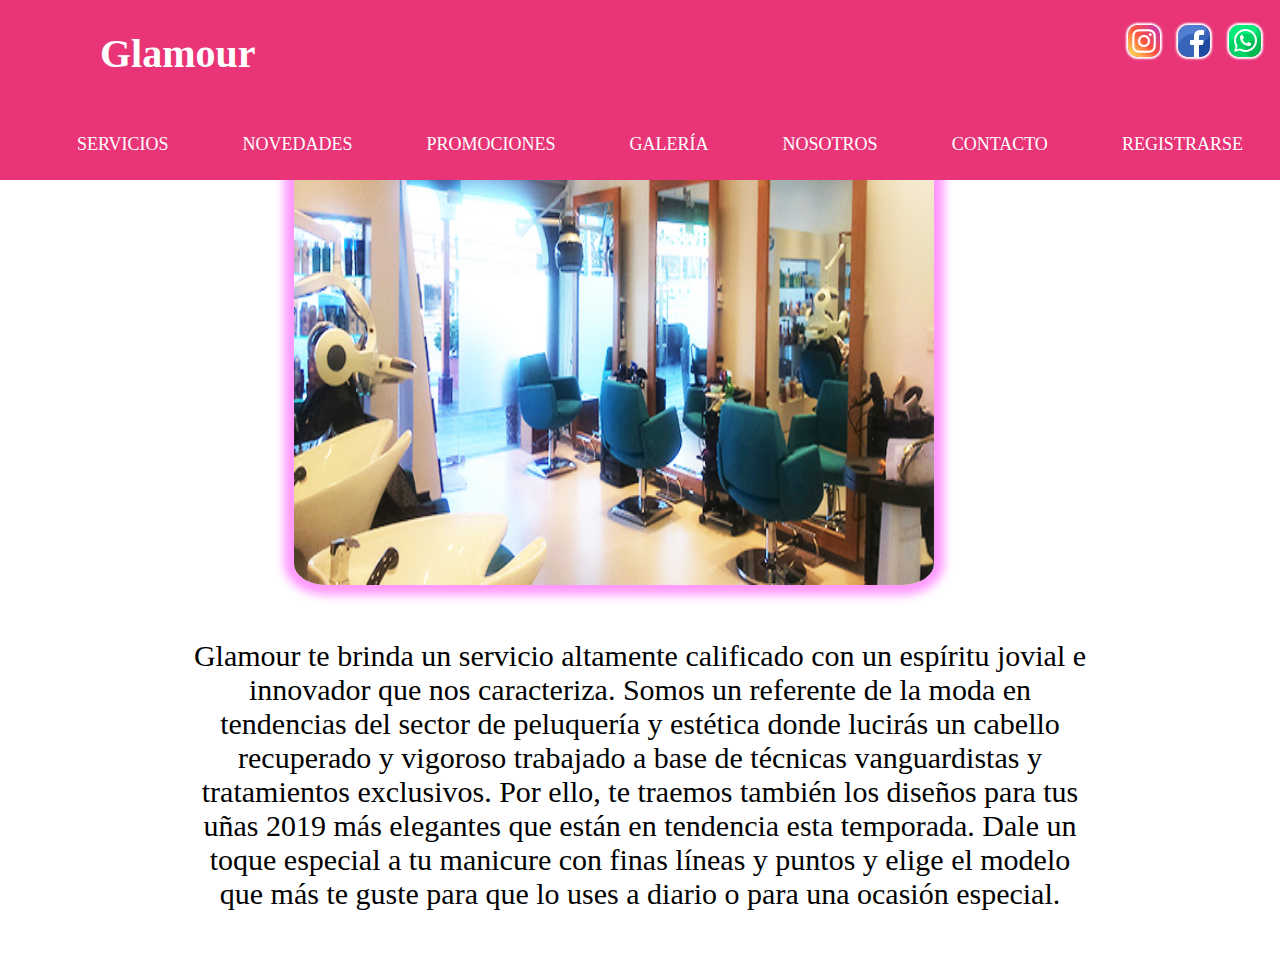
<file: src/main/resources/static/Index.html>
<!DOCTYPE html>
<html lang="es" xmlns:th="http://www.thymeleaf.org">
    <head>
        <title>Glamour</title>
        <meta charset="UTF-8">
        <meta name="viewport" content="width=device-width, initial-scale=1.0">
        <link href="css/estilosIndex.css" rel="stylesheet" type="text/css"/>
        
    </head>
    <body>
        <header class="header">
            <a href="Index.html" class="logo nav-link" >Glamour</a>  

            <div id="logoFace" class="redesSociales"><img src="ImgIndex/facebook.png" alt=""/></div>
            <div id="logoInsta" class="redesSociales"><img src="ImgIndex/instagram.png" alt=""/></div>
            <div id="logoWhatsapp" class="redesSociales"><img src="ImgIndex/whatsapp(2)_1.png" alt=""/></div>

            <nav class="nav">
                <ul class="nav-menu">
                    <li class="nav-menu-item"><a class="nav-menu-link nav-link" href="Servicios.html">SERVICIOS</a></li>
                    <li class="nav-menu-item"><a class="nav-menu-link nav-link" href="Novedades.html">NOVEDADES</a></li>
                    <li class="nav-menu-item"><a class="nav-menu-link nav-link" href="Promociones.html">PROMOCIONES</a></li>
                    <li class="nav-menu-item"><a class="nav-menu-link nav-link"  href="Galeria.html">GALERÍA</a></li>
                    <li class="nav-menu-item"><a class="nav-menu-link nav-link" href="Nosotros.html">NOSOTROS</a></li>
                    <li class="nav-menu-item"><a class="nav-menu-link nav-link" href="Contacto.html">CONTACTO</a></li>
                    <li class="nav-menu-item"><a class="nav-menu-link nav-link" href="Registrarse.html">REGISTRARSE</a></li>
                </ul>
            </nav>
        </header>

        <section class="section-imagenesIndex">
            <ul>

                <li><img src="ImgIndex/2.jpg" alt="" ></li>

                <li><img src="ImgIndex/4504-Pasos-para-abrir-un-salón-de-belleza.jpg" alt=""/></li>

                <li><img src="ImgIndex/POS-para-salones-de-belleza.jpg" alt="" /></li>

                <li><img src="ImgIndex/know_your_clients.png" alt="" /></li>

                <li><img src="ImgIndex/mantenerse-seguro-en-salones-belleza.jpeg" alt=""/></li>
            </ul>
        </section>
        <br>
        <br>
        <br>

        <section class="section-informacion">
            <div>
                <p >Glamour te brinda un servicio altamente calificado con un espíritu jovial e innovador que nos caracteriza. Somos un referente de la moda en tendencias del sector de  peluquería y estética donde lucirás un cabello recuperado y vigoroso trabajado a base de técnicas vanguardistas y tratamientos exclusivos. Por ello, te traemos también los diseños para tus uñas 2019 más elegantes que están en tendencia esta temporada. Dale un toque especial a tu manicure con finas líneas y puntos y elige el modelo que más te guste para que lo uses a diario o para una ocasión especial.</p>
            </div>
        </section>
        <br>
        <br>
        <br>

    </body>
</html>
</file>
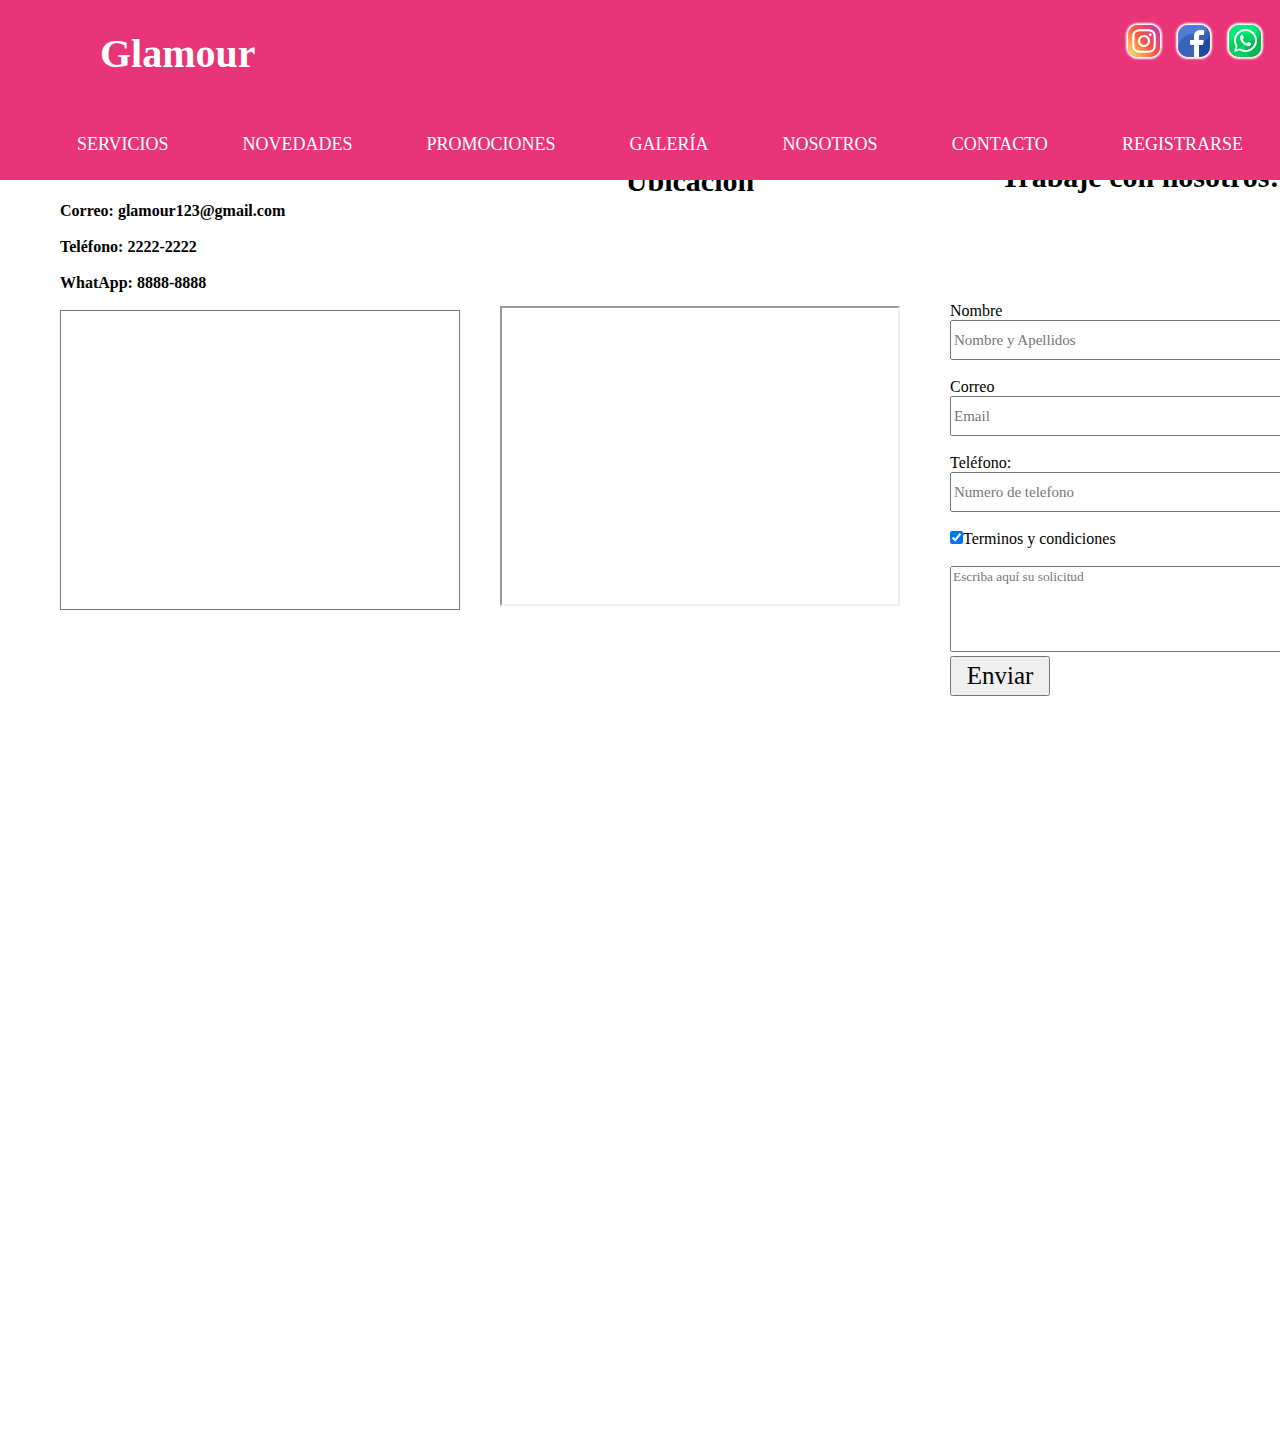
<file: src/main/resources/static/Contacto.html>
<!DOCTYPE html>

<html lang="es" xmlns:th="http://www.thymeleaf.org">
    <head>
        <meta charset="UTF-8">
        <meta name="viewport" content="width=device-width, initial-scale=1.0">
        <link href="css/estilosIndex.css" rel="stylesheet" type="text/css"/>
        <link href="css/estilosIndex.css" rel="stylesheet" type="text/css"/>
        <link href="css/estilosContacto.css" rel="stylesheet" type="text/css"/>
    </head>
    <body>
        <header class="header">
            <a href="Index.html" class="logo nav-link" >Glamour</a> 

            <div id="logoFace" class="redesSociales"><img src="ImgIndex/facebook.png" alt=""/></div>
            <div id="logoInsta" class="redesSociales"><img src="ImgIndex/instagram.png" alt=""/></div>
            <div id="logoWhatsapp" class="redesSociales"><img src="ImgIndex/whatsapp(2)_1.png" alt=""/></div>


        </header>

        <nav class="nav">
            <ul class="nav-menu">
                <li class="nav-menu-item"><a class="nav-menu-link nav-link" href="Servicios.html">SERVICIOS</a></li>
                <li class="nav-menu-item"><a class="nav-menu-link nav-link" href="Novedades.html">NOVEDADES</a></li>
                <li class="nav-menu-item"><a class="nav-menu-link nav-link" href="Promociones.html">PROMOCIONES</a></li>
                <li class="nav-menu-item"><a class="nav-menu-link nav-link"  href="Galeria.html">GALERÍA</a></li>
                <li class="nav-menu-item"><a class="nav-menu-link nav-link" href="Nosotros.html">NOSOTROS</a></li>
                <li class="nav-menu-item"><a class="nav-menu-link nav-link" href="Contacto.html">CONTACTO</a></li>
                <li class="nav-menu-item"><a class="nav-menu-link nav-link" href="Registrarse.html">REGISTRARSE</a></li>
            </ul>
        </nav>
        <section>
            <div id="infoContacto">
                <h2>Contacto</h2>
                <br>
                <h4>Correo: glamour123@gmail.com</h4>
                <br>
                <h4>Teléfono: 2222-2222</h4>    
                <br>
                <h4>WhatApp: 8888-8888</h4>
                <br>
                <iframe src="https://calendar.google.com/calendar/embed?height=600&wkst=1&bgcolor=%23ffffff&ctz=America%2FCosta_Rica&src=ZXN0ZWJhbnYucmR6QGdtYWlsLmNvbQ&src=YWRkcmVzc2Jvb2sjY29udGFjdHNAZ3JvdXAudi5jYWxlbmRhci5nb29nbGUuY29t&src=MmVvdThlaWpqdTI4NjBsZGV2MHMwdnBrY2NAZ3JvdXAuY2FsZW5kYXIuZ29vZ2xlLmNvbQ&src=ZXMuY3IjaG9saWRheUBncm91cC52LmNhbGVuZGFyLmdvb2dsZS5jb20&color=%237986CB&color=%2333B679&color=%23E4C441&color=%230B8043" style="border:solid 1px #777" width="400" height="300" frameborder="0" scrolling="no"></iframe> 
            </div>

            <div id="infoUbicacion">
                <h2>Ubicación</h2>
                <br>
                <br>
                <br>
                <br>
                <br>
                <br>

                <iframe id="ubicacion" src="https://www.google.com/maps/embed?pb=!1m18!1m12!1m3!1d3929.9852810814327!2d-84.09365498535954!3d9.935182276873292!2m3!1f0!2f0!3f0!3m2!1i1024!2i768!4f13.1!3m3!1m2!1s0x8fa0e35768556bf3%3A0xb766c270dcefef6d!2zUC7CuiBDb2zDs24sIFNhbiBKb3PDqQ!5e0!3m2!1ses!2scr!4v1657600372543!5m2!1ses!2scr" width="400" height="300">
                </iframe>    

            </div>

            <div id="trabajeConNosotros">
                <form>
                    <h2>Trabaje con nosotros:</h2>
                    <br>
                    <br>
                    <br>
                    <br>
                    <br>
                    <br>                
                    <label>Nombre</label>
                    <input type="text" name="text" placeholder="Nombre y Apellidos" size="40" style="height: 40px; font-size: 15px" /><br>
                    <br>
                    <label>Correo</label>
                    <input type="text" name="email" placeholder="Email" size="40" style="height: 40px;font-size: 15px" /><br>
                    <br>
                    <label>Teléfono:</label>
                    <input type="text" name="telefono" placeholder="Numero de telefono" size="40" style="height: 40px;font-size: 15px" /><br>
                    <br>
                    <input type="checkbox" id="checkbox" checked="false" />Terminos y condiciones<br>
                    <br>
                    <textarea id="areaTexto" name="TextArea" rows="5" cols="50" placeholder="Escriba aquí su solicitud"></textarea><br>
                    <input id="buttonEnviar" type="submit" value="Enviar" style="display: inline; width: 100px; height: 40px; font-size: 25px"><br>

                </form>
            </div>

        </section>
    </body>
</html>
</file>
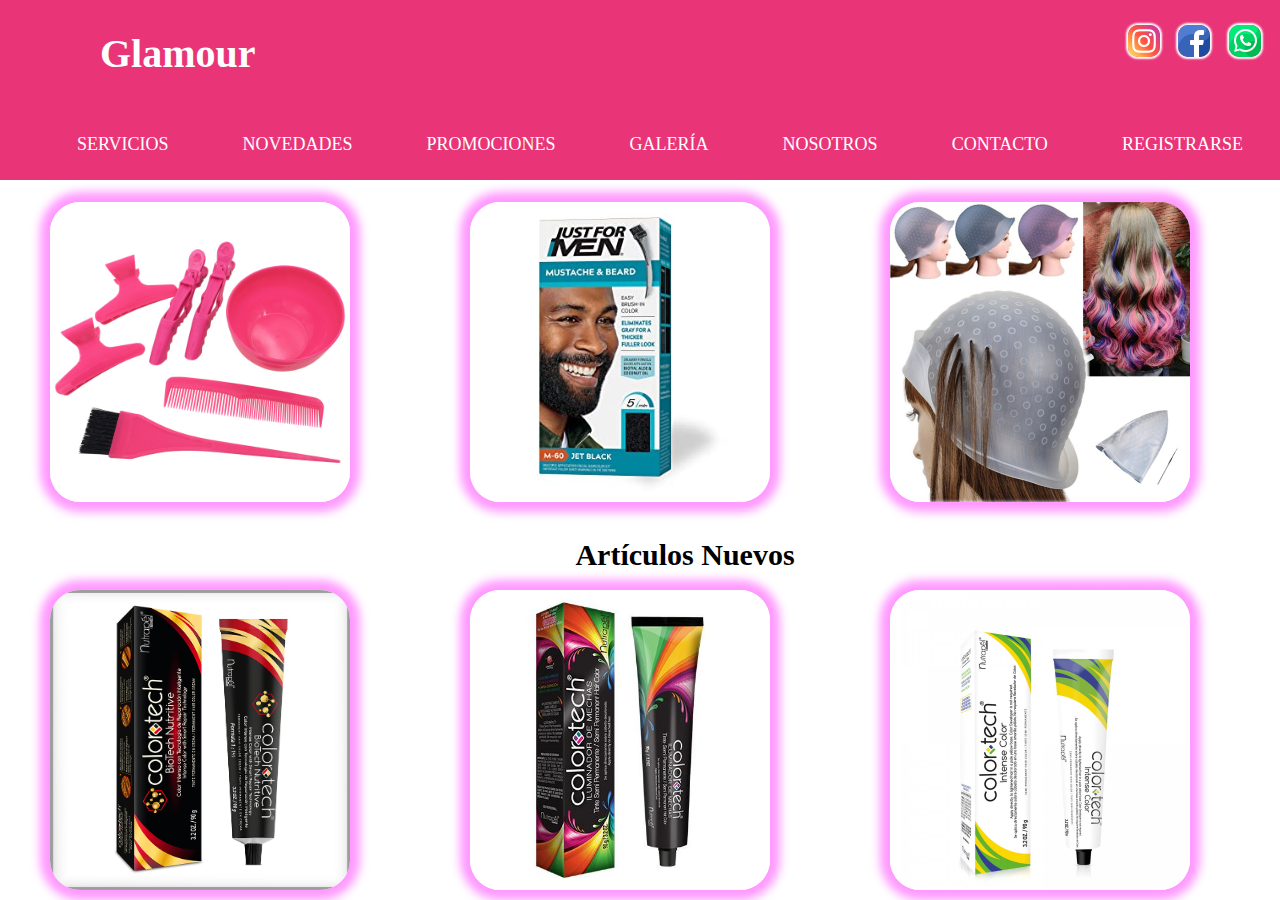
<file: src/main/resources/static/Galeria.html>
<!DOCTYPE html>

<html>
    <head>
  
        <meta charset="UTF-8">
        <meta name="viewport" content="width=device-width, initial-scale=1.0">
        <link href="css/estilosIndex.css" rel="stylesheet" type="text/css"/>
        <link href="css/estilosGaleria.css" rel="stylesheet" type="text/css"/>
    </head>
    <body>
        <header class="header">
            <a href="Index.html" class="logo nav-link" >Glamour</a>  

            <div id="logoFace" class="redesSociales"><img src="ImgIndex/facebook.png" alt=""/></div>
            <div id="logoInsta" class="redesSociales"><img src="ImgIndex/instagram.png" alt=""/></div>
            <div id="logoWhatsapp" class="redesSociales"><img src="ImgIndex/whatsapp(2)_1.png" alt=""/></div>

            <nav class="nav">
                <ul class="nav-menu">
                    <li class="nav-menu-item"><a class="nav-menu-link nav-link" href="Servicios.html">SERVICIOS</a></li>
                    <li class="nav-menu-item"><a class="nav-menu-link nav-link" href="Novedades.html">NOVEDADES</a></li>
                    <li class="nav-menu-item"><a class="nav-menu-link nav-link" href="Promociones.html">PROMOCIONES</a></li>
                    <li class="nav-menu-item"><a class="nav-menu-link nav-link"  href="Galeria.html">GALERÍA</a></li>
                    <li class="nav-menu-item"><a class="nav-menu-link nav-link" href="Nosotros.html">NOSOTROS</a></li>
                    <li class="nav-menu-item"><a class="nav-menu-link nav-link" href="Contacto.html">CONTACTO</a></li>
                    <li class="nav-menu-item"><a class="nav-menu-link nav-link" href="Registrarse.html">REGISTRARSE</a></li>
                </ul>
            </nav>
        </header>
        
        <section id="Galeria">
            <h2>Artículos en Descuento</h2>
            <br>
            <ul>
                <li><img src="imgPromociones/HTB1k1PKSpXXXXczXpXXq6xXFXXXe.jpg" alt="" width="300" height="300"/></li>
                <li><img src="imgPromociones/81Kac52SJwL._SY355_.jpg" alt="" width="300" height="300"/></li>
                <li><img src="imgPromociones/5dfdbc54aca3a5003602a720-large.jpg" alt="" width="300" height="300"/></li>
                
            </ul>
            <br>
            <br>
            <h2>Artículos Nuevos</h2>
            <br>
            <ul>
                <li><img src="imgPromociones/COLORTECH_PERMANENTE.jpg" alt="" width="300" height="300" /></li>
                <li><img src="imgPromociones/Iluminador-de-mechas-color-tech-1.jpg" alt="" width="300" height="300"/></li>
                <li><img src="imgPromociones/tinte-fantasia-color-tech-90-g-magenta-semi-permanente.jpg" alt="" width="300" height="300"/></li>
            </ul>
        </section>
        
    </body>
</html>
</file>
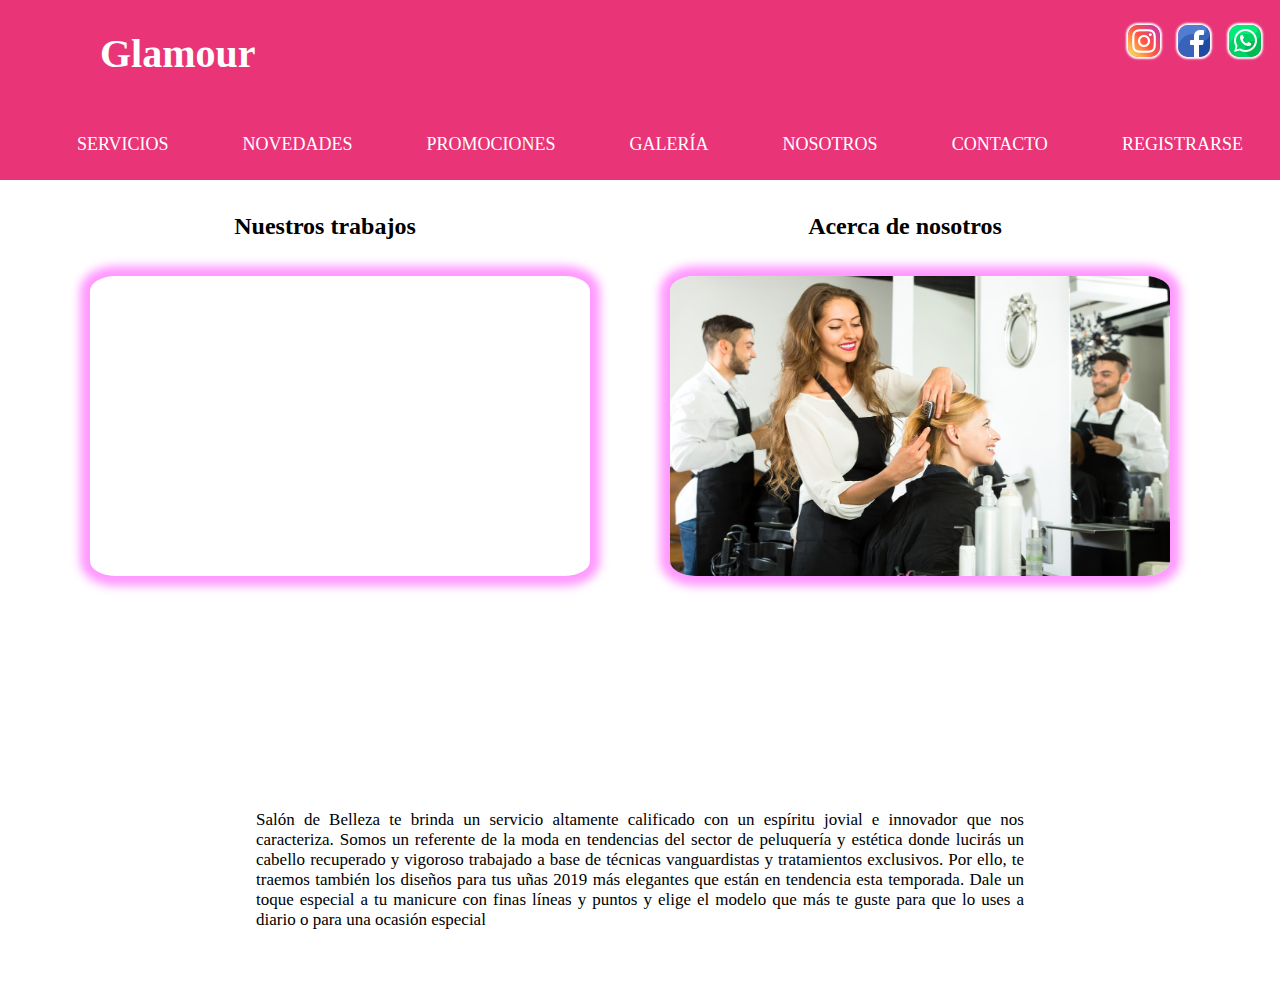
<file: src/main/resources/static/Nosotros.html>
<!DOCTYPE html>
<html>
    <head>

        <meta charset="UTF-8">
        <meta name="viewport" content="width=device-width, initial-scale=1.0">
        <link href="css/estilosIndex.css" rel="stylesheet" type="text/css"/>
        <link href="css/estilosNosotros.css" rel="stylesheet" type="text/css"/>
    </head>
    <body>
        <header class="header">
            <a href="Index.html" class="logo nav-link" >Glamour</a>  

            <div id="logoFace" class="redesSociales"><img src="ImgIndex/facebook.png" alt=""/></div>
            <div id="logoInsta" class="redesSociales"><img src="ImgIndex/instagram.png" alt=""/></div>
            <div id="logoWhatsapp" class="redesSociales"><img src="ImgIndex/whatsapp(2)_1.png" alt=""/></div>

            <nav class="nav">
                <ul class="nav-menu">
                    <li class="nav-menu-item"><a class="nav-menu-link nav-link" href="Servicios.html">SERVICIOS</a></li>
                    <li class="nav-menu-item"><a class="nav-menu-link nav-link" href="Novedades.html">NOVEDADES</a></li>
                    <li class="nav-menu-item"><a class="nav-menu-link nav-link" href="Promociones.html">PROMOCIONES</a></li>
                    <li class="nav-menu-item"><a class="nav-menu-link nav-link"  href="Galeria.html">GALERÍA</a></li>
                    <li class="nav-menu-item"><a class="nav-menu-link nav-link" href="Nosotros.html">NOSOTROS</a></li>
                    <li class="nav-menu-item"><a class="nav-menu-link nav-link" href="Contacto.html">CONTACTO</a></li>
                    <li class="nav-menu-item"><a class="nav-menu-link nav-link" href="Registrarse.html">REGISTRARSE</a></li>
                </ul>
            </nav>
        </header>

        <aside id="barraLateral">
            <br><!-- comment -->



            <h2 id="Nuestros trabajos" style="text-align: center">Nuestros trabajos</h2>
            <br><!-- comment -->
            <br>
            <iframe width="500" height="300" src="https://www.youtube.com/embed/AjYaO51Ad7Q" title="YouTube video player" 
                    frameborder="0" allow="accelerometer; autoplay; clipboard-write; 
                    encrypted-media; gyroscope; picture-in-picture" allowfullscreen></iframe>
        </aside>

        <aside id="barraLateral1">
            <br><!-- comment -->

            <h2 style="text-align: center">Acerca de nosotros</h2>
            <br>
            <br>
    
            <img src="ImgIndex/4504-Pasos-para-abrir-un-salón-de-belleza.jpg" alt="" width="500" height="300"/>
            
            <br>
            <br>
        </aside>
        <section id="infoNosotros">
            <p id="nosotros" style="text-align: justify; font-size: 17px">Salón de Belleza te brinda un servicio altamente calificado con un espíritu jovial e innovador que
                nos caracteriza. Somos un referente de la moda en tendencias del sector de  peluquería y estética 
                donde lucirás un cabello recuperado y vigoroso trabajado a base de técnicas vanguardistas y tratamientos
                exclusivos. Por ello, te traemos también los diseños para tus uñas 2019 más elegantes que están en 
                tendencia esta temporada. Dale un toque especial a tu manicure con finas líneas y puntos y elige el 
                modelo que más te guste para que lo uses a diario o para una ocasión especial</p>
        </section>

    </body>
</html>
</file>
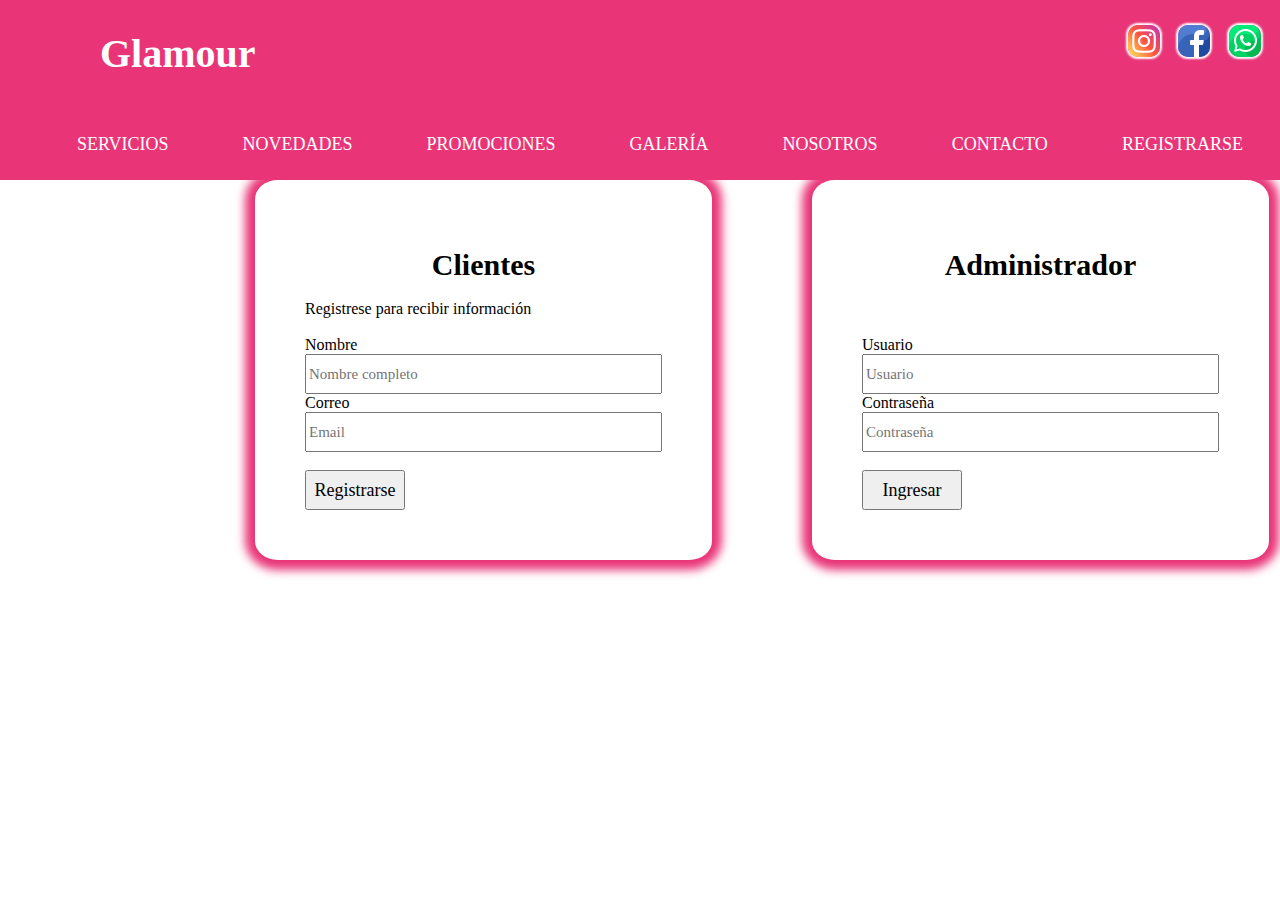
<file: src/main/resources/static/Registrarse.html>
<!DOCTYPE html>

<html>
    <head>

        <meta charset="UTF-8">
        <meta name="viewport" content="width=device-width, initial-scale=1.0">
        <link href="css/estilosIndex.css" rel="stylesheet" type="text/css"/>
        <link href="css/estilosRegistrarse.css" rel="stylesheet" type="text/css"/>
    </head>
    <body>
        <header class="header">
            <a href="Index.html" class="logo nav-link" >Glamour</a>  

            <div id="logoFace" class="redesSociales"><img src="ImgIndex/facebook.png" alt=""/></div>
            <div id="logoInsta" class="redesSociales"><img src="ImgIndex/instagram.png" alt=""/></div>
            <div id="logoWhatsapp" class="redesSociales"><img src="ImgIndex/whatsapp(2)_1.png" alt=""/></div>

            <nav class="nav">
                <ul class="nav-menu">
                    <li class="nav-menu-item"><a class="nav-menu-link nav-link" href="Servicios.html">SERVICIOS</a></li>
                    <li class="nav-menu-item"><a class="nav-menu-link nav-link" href="Novedades.html">NOVEDADES</a></li>
                    <li class="nav-menu-item"><a class="nav-menu-link nav-link" href="Promociones.html">PROMOCIONES</a></li>
                    <li class="nav-menu-item"><a class="nav-menu-link nav-link"  href="Galeria.html">GALERÍA</a></li>
                    <li class="nav-menu-item"><a class="nav-menu-link nav-link" href="Nosotros.html">NOSOTROS</a></li>
                    <li class="nav-menu-item"><a class="nav-menu-link nav-link" href="Contacto.html">CONTACTO</a></li>
                    <li class="nav-menu-item"><a class="nav-menu-link nav-link" href="Registrarse.html">REGISTRARSE</a></li>
                </ul>
            </nav>
        </header>

        <section id="contenido">
            <ul>


                <li id="clientes">
                   
                    <br>
                    <form id="formulario"action="#" style="align-content: center">
                         <h2>Clientes</h2>
                            <br>
                         <p>Registrese para recibir información</p>
                            <br>
                        <label>Nombre</label><br>
                        <input type="text" name="text" placeholder="Nombre completo" size="40" style="height: 40px; font-size: 15px" /><br>
                        <label>Correo</label><br>
                        <input type="text" name="email" placeholder="Email" size="40" style="height: 40px;font-size: 15px" /><br>
                        <br>
                        <input id="boton" type="submit" value="Registrarse" style="display: inline; width: 100px; height: 40px; font-size: 18px"><br>
                    </form>
                </li>
                <br>
                <br>
                <li id="administradores">
                   
                    <br>
                    <form id="formulario" action="#" style="align-content: center">
                         <h2>Administrador</h2>
                            <br>
                               <br>
                                  <br>
                        <label>Usuario</label><br>
                        <input type="text" name="text" placeholder="Usuario" size="40" style="height: 40px; font-size: 15px" /><br>
                        <label>Contraseña</label><br>
                        <input type="password" name="password" placeholder="Contraseña" size="40" style="height: 40px;font-size: 15px" /><br>
                        <br>
                        <input id="boton"type="submit" value="Ingresar" style="display: inline; width: 100px; height: 40px; font-size: 18px;"><br>
                    </form>
                </li>
            </ul>
        </section>
    </body>
</html>
</file>
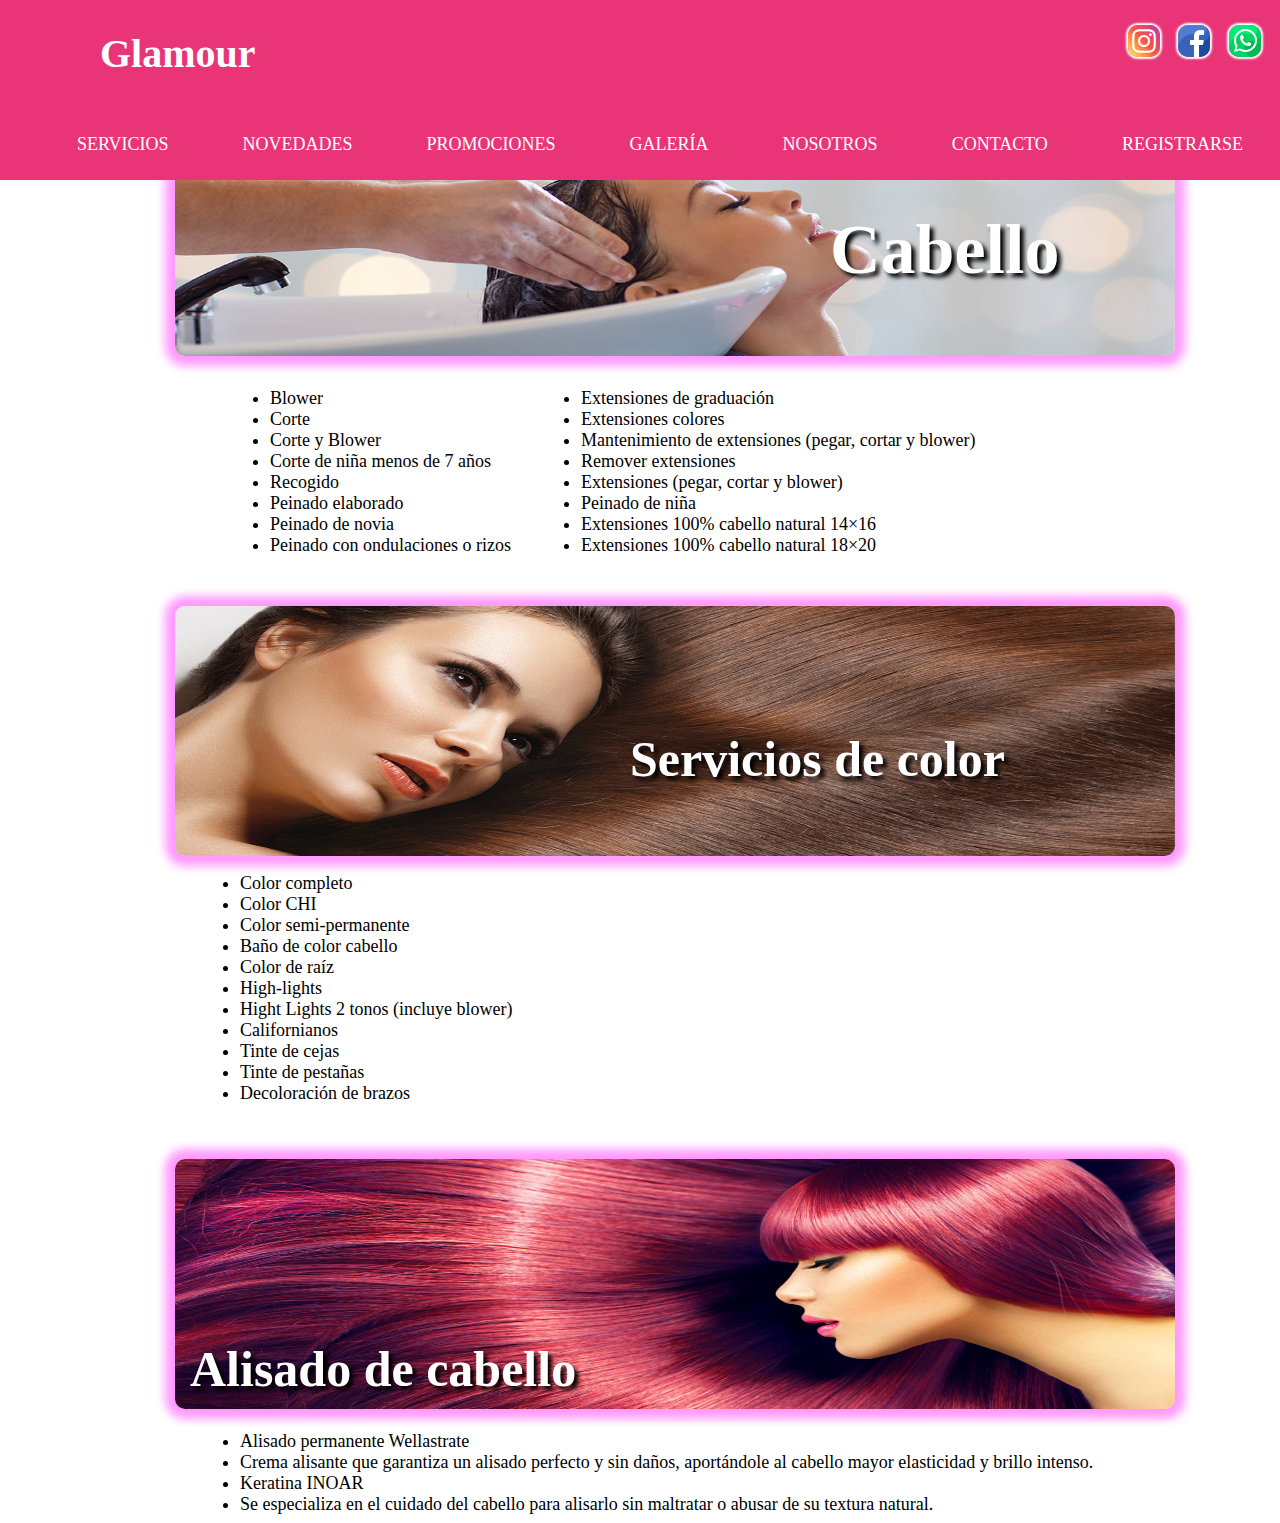
<file: src/main/resources/static/Servicios.html>
<!DOCTYPE html>

<html>
    <head>
        <meta charset="UTF-8">
        <meta name="viewport" content="width=device-width, initial-scale=1.0">
        <link href="css/estilosIndex.css" rel="stylesheet" type="text/css"/>
        <link href="css/estilosServicios.css" rel="stylesheet" type="text/css"/>
    </head>
    <body>
        <header class="header">
            <a href="Index.html" class="logo nav-link" >Glamour</a> 
            
            <div id="logoFace" class="redesSociales"><img src="ImgIndex/facebook.png" alt=""/></div>
            <div id="logoInsta" class="redesSociales"><img src="ImgIndex/instagram.png" alt=""/></div>
            <div id="logoWhatsapp" class="redesSociales"><img src="ImgIndex/whatsapp(2)_1.png" alt=""/></div>

        </header>

        <nav class="nav">
            <ul class="nav-menu">
                <li class="nav-menu-item"><a class="nav-menu-link nav-link" href="SERVICIOS.html">SERVICIOS</a></li>
                <li class="nav-menu-item"><a class="nav-menu-link nav-link" href="NOVEDADES.html">NOVEDADES</a></li>
                <li class="nav-menu-item"><a class="nav-menu-link nav-link" href="PROMOCIONES.html">PROMOCIONES</a></li>
                <li class="nav-menu-item"><a class="nav-menu-link nav-link"  href="GALERÍA.html">GALERÍA</a></li>
                <li class="nav-menu-item"><a class="nav-menu-link nav-link" href="NOSOTROS.html">NOSOTROS</a></li>
                <li class="nav-menu-item"><a class="nav-menu-link nav-link" href="CONTACTO.html">CONTACTO</a></li>
                <li class="nav-menu-item"><a class="nav-menu-link nav-link" href="REGISTRARSE.html">REGISTRARSE</a></li>
            </ul>
        </nav>
        <br>
        <br>
        <br>
        <br>
        <br>
        <br>
        <br>        

        <div id="TituloCabello">
            <img src="ImgServicios/el-botox-capilar-un-tratamiento-natural-para-el-cuidado-del-cabello-amm-estilistas.jpg" width="1000" height="250" alt=""/>

            <h2> Cabello </h2>

        </div>

        <section class="tablasCabello">
            <ul id="tablaCabello">
                <li>Blower</li>
                <li>Corte</li>
                <li>Corte y Blower</li>
                <li>Corte de niña menos de 7 años</li>
                <li>Recogido</li>
                <li>Peinado elaborado</li>
                <li>Peinado de novia</li>
                <li>Peinado con ondulaciones o rizos</li>
            </ul>
            <ul class="tablaCabello2">
                <li>Extensiones de graduación</li>
                <li>Extensiones colores</li>
                <li>Mantenimiento de extensiones (pegar, cortar y blower)</li>
                <li>Remover extensiones</li>
                <li>Extensiones (pegar, cortar y blower)</li>
                <li>Peinado de niña</li>
                <li>Extensiones 100% cabello natural 14×16</li>
                <li>Extensiones 100% cabello natural 18×20</li>
            </ul>
        </section>



        <div id="TituloServColor">
            <img src="ImgServicios/cabecera-blog-.jpg" width="1000" height="250"  alt=""/>
            <h2> Servicios de color </h2>
        </div>

        <section class="tablasServColor">
            <ul class="tablaServColor">

                <li>Color completo
                <li>Color CHI</li>
                <li>Color semi-permanente</li>
                <li>Baño de color cabello</li>
                <li>Color de raíz</li>
                <li>High-lights</li>
                <li>Hight Lights 2 tonos (incluye blower)</li>
                <li>Californianos</li>
                <li>Tinte de cejas</li>
                <li>Tinte de pestañas</li>
                <li>Decoloración de brazos</li>
            </ul>
        </section>


        <div id="TituloAlisado">
            <img src="ImgServicios/48485184_l-e1570487816507-scaled.jpg" width="1000" height="250" alt=""/>
            <h2> Alisado de cabello </h2>
        </div>

        <section class="tablasAlisado">
            <ul class="tablaAlisado">
                <li>Alisado permanente Wellastrate</li>
                <li>Crema alisante que garantiza un alisado perfecto y sin daños, aportándole al cabello mayor elasticidad y brillo intenso.</li>
                <li> Keratina INOAR</li>
                <li>Se especializa en el cuidado del cabello para alisarlo sin maltratar o abusar de su textura natural.</li>

            </ul>

        </section>
        <br>
        <br>
        <br>
        <br>
        <br>
        <br>
    </body>
</html>
</file>
<file: src/main/resources/static/css/estilosIndex.css>
/* MENU PRINCIPAL */
* {
    margin: 0;
    box-sizing: border-box;
    font-family:"Times New Roman";
}

.redesSociales{
    position:absolute;
    height: 32px;
    width:32px;
}

.redesSociales img{
    -webkit-box-shadow: 0px 0px 2px 2px white;
    border-radius: 10px; 
}

#logoFace{
    top: 25px;
    right: 70px;
    
}

#logoInsta{
    top: 25px;
    right: 120px;
    
}

#logoWhatsapp{
    top: 25px;
    right: 19px;
    
}

.header {
    background-color: #e93578;
    height: 10%;
    position: fixed;
    top: 0;
    left: 0;
    width: 100%;
    z-index: 1;
   
}

.nav {
    background-color: #e93578;
    position: fixed;
    top: 10%;
    left: 0%;
    height: 10%;
    width: 100%;
    z-index: 1;
}

.nav-link {
    color: white;
    text-decoration: none;
}

.logo {
    font-size: 40px;
    font-weight: bold;
    margin: 0 100px;
    line-height: 12vh;
}

.nav-menu {
    display:flex;
    margin:auto;
    list-style: none;
}

.nav-menu-item {
    font-size: 18px;
    margin: 0 25px;
    line-height: 12vh;
}

.nav-menu-link {
    padding: 8px 12px;
    border-radius: 4px;
}

.nav-menu-link:hover {
    color: black;
    text-decoration: none;
}
/*INFORMACION*/
.section-informacion{
    color:black;
    font-size: 30px;
    margin: 0 15%;
    top: 70%;
    height: 40%;
    width: 70%;
    text-align: center;
}


/*CARRUSEL*/
.section-imagenesIndex {
    width: 50%;
    margin-top: 12%;
    margin-left: 23%;
    overflow: hidden;
    border-radius:5%;
    -webkit-box-shadow: 0px 0px 10px 10px #ff99ff;
}

.section-imagenesIndex ul {
    width: 500%;
    display: flex;
    padding: 0;
    animation: cambio 30s infinite;
    -webkit-box-shadow: 0px 0px 10px 10px #ff99ff;
}

.section-imagenesIndex li {
    list-style: none;
    width: 100%;
}

.section-imagenesIndex img {
    width: 100%;
    height: 100%;
}

.section-imagenesIndex:hover{
    filter: saturate(130%);
}

@Keyframes cambio{
    0%{
        margin-left:0;
    }
    20%{
        margin-left:0;
    }

    20%{
        margin-left:-100%;
    }
    40%{
        margin-left:-100%;
    }

    40%{
        margin-left:-200%;
    }
    50%{
        margin-left:-200%;
    }

    50%{
        margin-left:-300%;
    }
    80%{
        margin-left:-300%;
    }

    80%{
        margin-left:-400%;
    }
    100%{
        margin-left:-400%;
    }
}


#barraLateral {
    position: absolute;
    top: 20%;
    left: 0;
    height: 81%;
    width: 20%;
    padding: 15px;
}

#barraLateral1 {
    position: absolute;
    top: 20%;
    right: 0;
    height: 81%;
    width: 20%;
    padding: 15px;
    display: block;
}

#barraLateral1 {
    text-align: center;
}

#contenidoNos {
    position: absolute;
    top: 20%;
    left: 20%;
    right: 20%;
    height: 81%;
    overflow: auto;
    padding: 10px;
}
</file>
<file: src/main/resources/static/css/estilosContacto.css>
* {
    margin: 0;
    box-sizing: border-box;
    font-family:"Times New Roman";
}



div{
    width: 380px;
    
}

div h2{
    text-align: center;
    font-size: 30px;
    
}
#infoContacto{
    
    position: relative;
    top: 150px;
    left: 60px;
}

#infoUbicacion{
    position: relative;
    top: -300px;
    left: 500px;  
}

#trabajeConNosotros{
    position: relative;
    top: -750px;
    right: -950px;  
   
    
}
</file>
<file: src/main/resources/static/css/estilosGaleria.css>
#Galeria {
    margin: 150px 10px;
    width: 1350px;
    height: 300px;
}

#Galeria ul{
    width: 1300px;
    height: 300px;
}
#Galeria ul li{
    display: flex;
    float: left;
    width: 400px;
    height: 300px;
    list-style: none;
    margin-right: 20px;  
}

#Galeria h2{
    font-size: 30px;
    text-align: center;
    left: 550px;
}

#Galeria img{
    -webkit-border-radius:10%;
    -webkit-box-shadow: 0px 0px 10px 10px #ff99ff;
}
</file>
<file: src/main/resources/static/css/estilosNosotros.css>
#barraLateral {
    position: absolute;
    top: 20%;
    left: 75px;
    height: 81%;
    width: 500px;
    padding: 15px;
    
}

#barraLateral iframe{
        -webkit-box-shadow: 0px 0px 10px 10px #ff99ff;
      border-radius:5%;
}

#barraLateral1 {
    position: absolute;
    top: 20%;
    right: 125px;
    height: 81%;
    width: 500px;
    padding: 15px;
    display: block;
}

#barraLateral1 {
    text-align: center;
}

#barraLateral1 img{
        -webkit-box-shadow: 0px 0px 10px 10px #ff99ff;
          border-radius:5%;

}

#barraLateral1 img:hover{
    filter: saturate(130%);
}

#contenidoNos {
    position: absolute;
    top: 20%;
    left: 20%;
    right: 20%;
    height: 81%;
    overflow: auto;
    padding: 10px;
}

#infoNosotros{
    position: absolute;
    top: 90%;
    left: 20%;
    right: 20%;
    height: 20%;
    overflow: auto;

    
}
</file>
<file: src/main/resources/static/css/estilosRegistrarse.css>
#contenido{
    position: relative;
    left: 165px;
    width: 1000px;
    top: 130px;
    align-content: center;

}


#contenido ul{
    display: flex;
    width: 1000px;
    list-style: none;
}

#contenido li{
    align-content: center;
    margin: 50px;
  -webkit-box-shadow: 0px 0px 10px 10px #e93578;
  border-radius:5%;
}

#contenido li form{
    align-content: center;
    margin: 50px;

}

#contenido li:hover{
 background-color: #e93578;
  
}

#contenido li h2{
    font-size: 30px;
    text-align: center;
    
}
</file>
<file: src/main/resources/static/css/estilosServicios.css>
*{
    margin: 0;
    box-sizing: border-box;
    font-family:cursive;

}
/*SECCION DE CABELLO*/
#TituloCabello {
    align-content: center;
    margin: -20px 175px;
    width: 1000px;
    height: 202px; 
}

#TituloCabello h2{
    position: absolute;
    top: 210px;
    right: 350px;
    width: 100px;
    height: 60px;
    color: white;
    font-size: 70px;
    color: white;
    z-index: 0; 
    user-select:none;
    text-shadow: 4px 4px 4px black;
}

#TituloCabello img{
    border-radius: 10px; 
    -webkit-box-shadow: 0px 0px 10px 10px #ff99ff;
}

#TituloCabello img:hover{
   filter: saturate(160%);
   
}

.tablasCabello{
    position: relative;
    display: flex;
    top: 100px;
    left: 200px;
}

.tablasCabello li{
    font-size: 18px;
}

.tablasCabello ul{
    font-size: 18px;
    margin-left: 30px;
}

/*SECCION DE SERVICIOS DE COLOR*/
#TituloServColor {
    align-content: center;
    margin: 150px 175px;
    width: 1000px;
    height: 202px;
    
    
}

#TituloServColor h2{
    position: absolute;
    top: 730px;
    right: 50px;
    width: 600px;
    height: 60px;
    color: white;
    font-size: 50px;
    color: white;
    z-index: 0; 
    user-select:none;
    text-shadow: 4px 4px 4px black;
}

#TituloServColor img{
    border-radius: 10px; 
    -webkit-box-shadow: 0px 0px 10px 10px #ff99ff;
}

#TituloServColor img:hover{
   filter: saturate(160%);
   
}

.tablasServColor{
    position: relative;
    display: flex;
    top: -85px;
    left: 200px;
}

.tablaServColor li{
    font-size: 18px;
}


/*SECCION DE SERVICIOS DE ALISADO*/
#TituloAlisado {
    align-content: center;
    margin: -30px 175px;
    width: 1000px;
    height: 202px;
}

#TituloAlisado h2{
    position: absolute;
    top: 1340px;
    left: 190px;
    width: 600px;
    height: 60px;
    color: white;
    font-size: 50px;
    color: white;
    z-index: 0; 
    user-select:none;
    text-shadow: 4px 4px 4px black;
}

#TituloAlisado img{
    border-radius: 10px; 
    -webkit-box-shadow: 0px 0px 10px 10px #ff99ff;
}

#TituloAlisado img:hover{
   filter: saturate(160%);
   
}

.tablasAlisado{
    position: relative;
    display: flex;
    top: 100px;
    left: 200px;
}

.tablaAlisado li{
    font-size: 18px;
}
</file>
